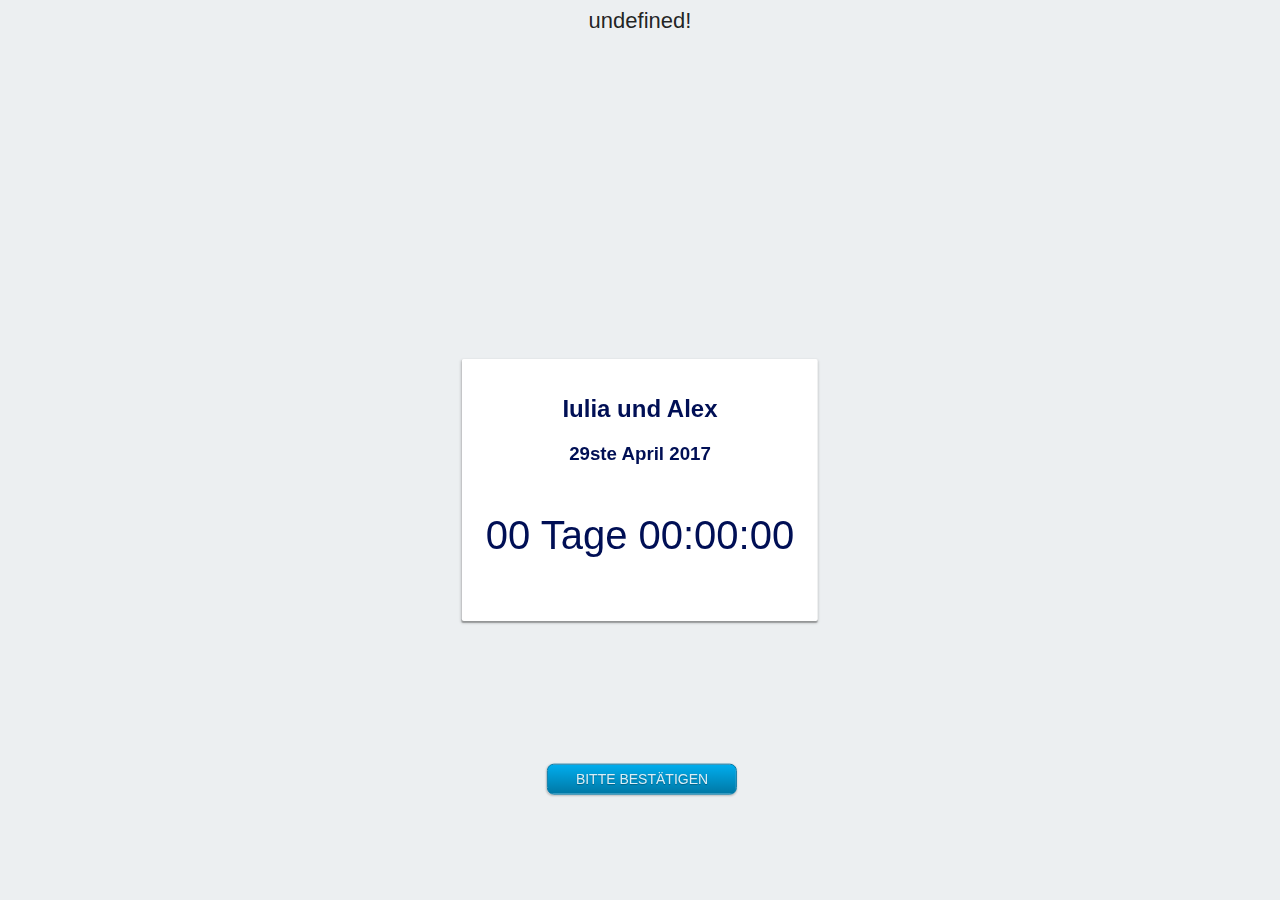
<file: public/content_de.html>
<!DOCTYPE html>
<html>
  <head>
    <meta charset="utf-8">
    <title>Alex&Iulia 29ste April</title>
	<link rel="StyleSheet" type="text/css" href="alexiuliawedding.css">
    <script type="text/javascript" src="jquery-3.1.1.slim.min.js"></script>
    <script type="text/javascript" src="jquery.countdown.min.js"></script>
	<script src="utils.js"></script>
	<script src="notification.js"></script>
  </head>

  <body>
    <div id="message">
      <h1 id="welcome-message"></h1>    
    </div>
    <div id="main-content">
      <h2>Iulia und Alex</h2>
  	  <h3>29ste April 2017</h3>
      <p id="time-left"></p>
    </div>

	<button id="confirmation-btn" class="blue">BITTE BESTÄTIGEN</button>
	<div id="confirmation-dialog" class="modal">
	  <div class="modal-content">
	    <span class="close">&times;</span>
	    <div id="confirmation-form">
			Name und Familienname: <input type="text" id="guest-name"><br>
		  	<label id="confirmation-spouse" class="hidden">
		  		Name und Familienname: <input type="text" id="spouse-name"><br>
		  	</label><br>

			<div id="confirmation-partner-div" class="hidden">
				<input id="confirmation-partner-checkbox" type="checkbox" onclick="Utils.showInput(document.getElementById('confirmation-partner'), this)">Do you wish to confirm +1?<br>
			  	<label id="confirmation-partner" class="hidden">
			  		Name und Familienname: <input type="text" id="partner-name"><br>
			  	</label><br>
			</div>

			<div id="confirmation-accommodation-div">
				<input id="confirmation-accommodation-checkbox" type="checkbox" onclick="Utils.showInput(document.getElementById('confirmation-accommodation-period'), this)">Möchten sie übernachten?<br>
			  	<div id="confirmation-accommodation-period" class="hidden">
			  		Ankunftsdatum: <input type="text" id="accommodation-start"><br>
			  		Abreisedatum: <input type="text" id="accommodation-end"><br>
			  	</div><br>
		  	</div>

			<input type="checkbox" id="confirm-church-checkbox" value="off">Kommen auch zur Kirche.<br><br>
			<div class="hidden">
				<input type="checkbox" id="confirm-only-church-checkbox" value="off">Kommen nur zur Kirche.<br><br>
			</div>

			Nachricht für die Braut und Bräutigam: <br>
			<textarea rows="5" cols="45" id="comment" onfocus="this.value='';">Bitte hinterlassen Sie hier eine Nachricht, wenn Sie Fragen haben, Anliegen oder einfach nur 'Neața' :) sagen wollen</textarea><br><br>

			<button onclick="Notification.sendConfirmation(-1, true)" class="blue modal-confirmation-btn left">ICH KOMME</button><button onclick="Notification.sendConfirmation(-1, false)" class="blue modal-confirmation-btn right">LEIDER KOMME ICH NICHT</button>
	    </div>
	  </div>
	</div>

  </body>

  <script>
    window.onload = function() {
		Utils.setGermanTime();
		Utils.setConfirmationDialog();
		
	  	var guestId = Utils.getQueryVariable("guest");
	  	var guestName;
	  	var welcome = "Neața,  ";

	  	var showSpouse = false;
	  	switch(guestId) {
		  case "dragica.ivan":
		    welcome += "Dragica und Ivan!";
	  	    guestName = "Dragica und Ivan";
	  	 	showSpouse = true;
		    break;
		  default:
		  	welcome = guestId + "!";
		}
		document.getElementById('welcome-message').innerHTML = welcome;
		Notification.sendPageAccessed(guestId);

		// Show spouse
		if (showSpouse) {
			document.getElementById('confirmation-spouse').style.display = "block";
		}
	};
  </script>
</html>
</file>
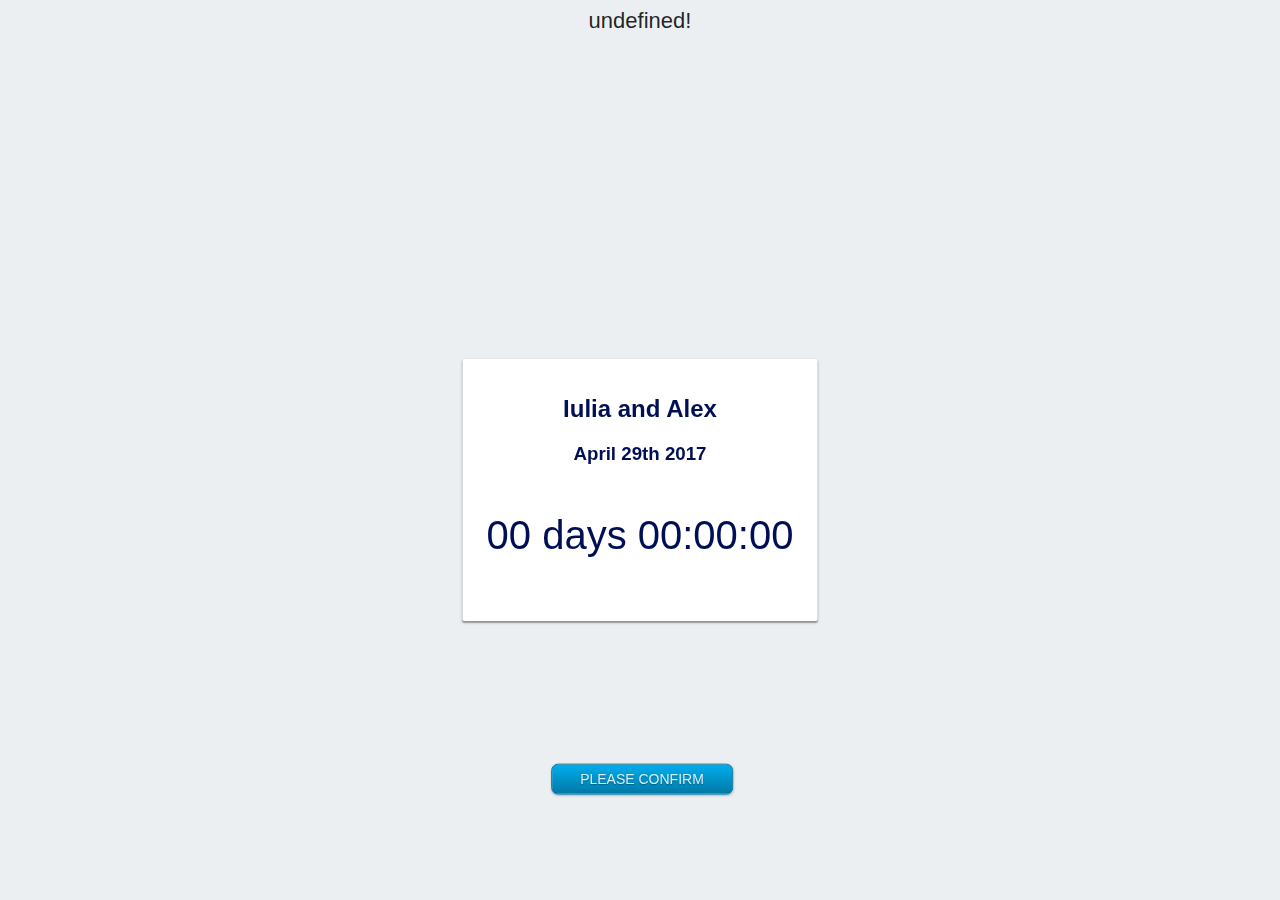
<file: public/content_en.html>
<!DOCTYPE html>
<html>
  <head>
    <meta charset="utf-8">
    <title>Alex&Iulia April 29th</title>
	<link rel="StyleSheet" type="text/css" href="alexiuliawedding.css">
    <script type="text/javascript" src="jquery-3.1.1.slim.min.js"></script>
    <script type="text/javascript" src="jquery.countdown.min.js"></script>
	<script src="utils.js"></script>
	<script src="notification.js"></script>
  </head>

  <body>
    <div id="message">
      <h1 id="welcome-message"></h1>    
    </div>
    <div id="main-content">
      <h2>Iulia and Alex</h2>
  	  <h3>April 29th 2017</h3>
      <p id="time-left"></p>
    </div>

    <button id="confirmation-btn" class="blue">PLEASE CONFIRM</button>
	<div id="confirmation-dialog" class="modal">
	  <div class="modal-content">
	    <span class="close">&times;</span>
	    <div id="confirmation-form">
			Name and family name: <input type="text" id="guest-name"><br>
		  	<label id="confirmation-spouse" class="hidden">
		  		Name and family name: <input type="text" id="spouse-name"><br>
		  	</label><br>

			<div id="confirmation-partner-div" class="hidden">
				<input id="confirmation-partner-checkbox" type="checkbox" onclick="Utils.showInput(document.getElementById('confirmation-partner'), this)">Do you wish to confirm +1?<br>
			  	<label id="confirmation-partner" class="hidden">
			  		Name and family name: <input type="text" id="partner-name"><br>
			  	</label><br>
			</div>

			<div id="confirmation-accommodation-div">
				<input id="confirmation-accommodation-checkbox" type="checkbox" onclick="Utils.showInput(document.getElementById('confirmation-accommodation-period'), this)">Do you need accommodation?<br>
			  	<div id="confirmation-accommodation-period" class="hidden">
			  		Arrival date:&emsp;&emsp;<input type="text" id="accommodation-start"><br>
			  		Departure date:<input type="text" id="accommodation-end"><br>
			  	</div><br>
		  	</div>

			<input type="checkbox" id="confirm-church-checkbox" value="off">Coming also to church.<br><br>
			<div class="hidden">
				<input type="checkbox" id="confirm-only-church-checkbox" value="off">Confirm only church.<br><br>
			</div>

			Message for the bride and groom: <br />
			<textarea rows="5" cols="45" id="comment" onfocus="this.value='';">Please leave here a message if you have any questions, concerns or just want to say 'Neața' :)</textarea><br><br>

			<button onclick="Notification.sendConfirmation(0, true)" class="blue modal-confirmation-btn left">I'M SO THERE</button><button onclick="Notification.sendConfirmation(0, false)" class="blue modal-confirmation-btn right">CAN'T COME</button>
	    </div>
	  </div>
	</div>
  </body>

  <script>
    window.onload = function() {
		Utils.setEnglishTime();
		Utils.setConfirmationDialog();
		
	  	var guestId = Utils.getQueryVariable("guest");
	  	var guestName;
	  	var welcome = "Neața,  ";

	  	var showSpouse = false;
	  	switch(guestId) {
		  case "markus.gemma":
		    welcome += "Markus and Gemma!";
	  	    guestName = "Markus and Gemma";
		    break;
		  case "katja.kramberger":		    
		  	welcome += "Katja!";
	  	    guestName = "Katja";
		    break;
		  case "amaris.castanon":	    
		  	welcome += "Amaris!";
	  	    guestName = "Amaris";
		    break;
		  case "anton.olga":	    
		  	welcome += "Anton and Olga!";
	  	    guestName = "Anton and Olga";
	  	    showSpouse = true;
		    break;
		  case "franz.valeria":	    
		  	welcome += "Franz and Valeria!";
	  	    guestName = "Franz and Valeria";
		    break;
		  case "niccolo.constantini":	    
		  	welcome += "dear ex-husband ;)";
	  	    guestName = "Niccolo Constantini";
		    break;
		  default:
		  	welcome = guestId + "!";
		}
		document.getElementById('welcome-message').innerHTML = welcome;
		Notification.sendPageAccessed(guestId);

		if (showSpouse) {
			// Show spouse
			document.getElementById('confirmation-spouse').style.display = "block";
		} else {
			// Show partner
			document.getElementById('confirmation-partner-div').style.display = "block";
		}
	};
  </script>
</html>
</file>
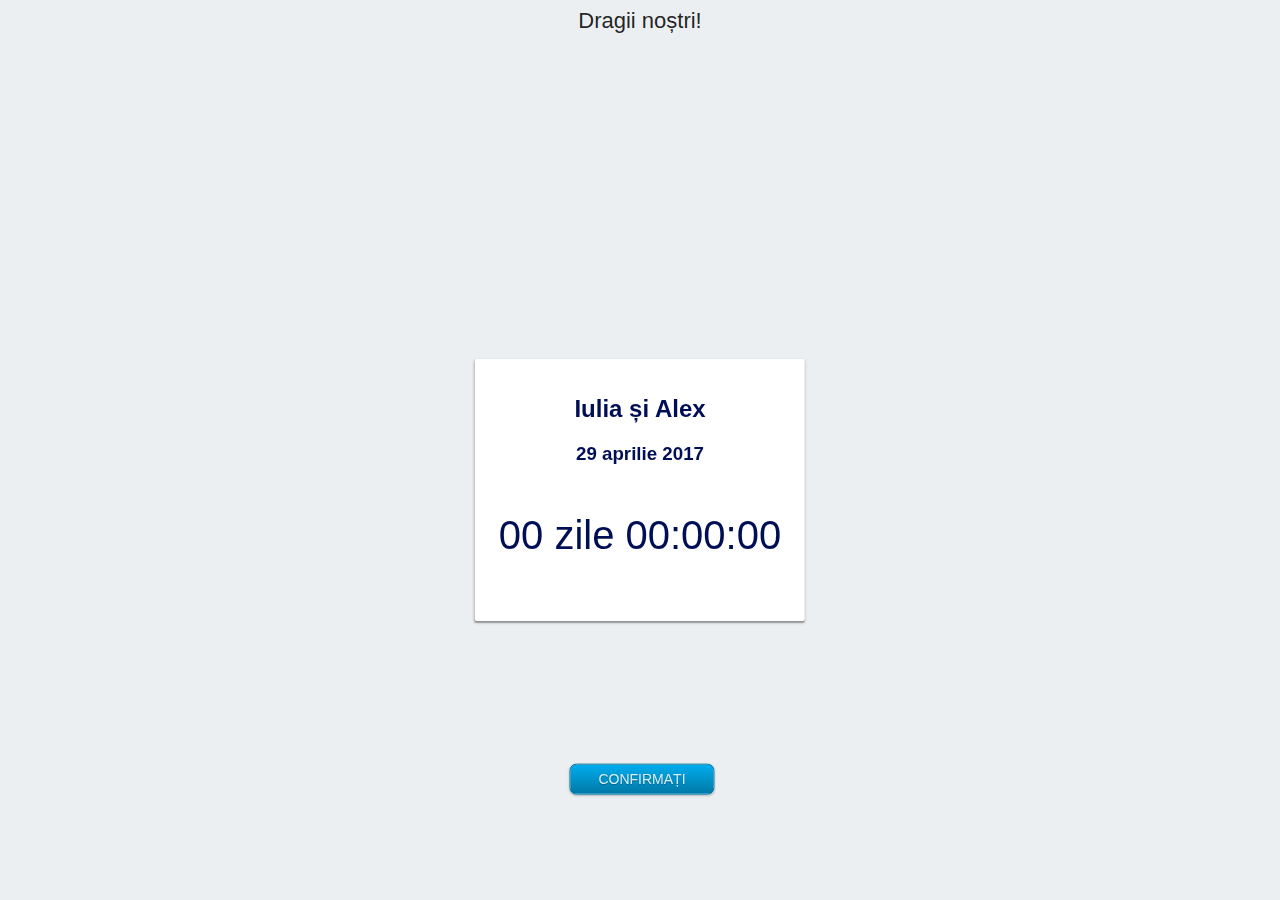
<file: public/content_ro.html>
<!DOCTYPE html>
<html>
  <head>
    <meta charset="utf-8">
    <title>Alex&Iulia 29 aprilie</title>
	<link rel="StyleSheet" type="text/css" href="alexiuliawedding.css">
    <script type="text/javascript" src="jquery-3.1.1.slim.min.js"></script>
    <script type="text/javascript" src="jquery.countdown.min.js"></script>
	<script src="utils.js"></script>
	<script src="notification.js"></script>
  </head>

  <body>
    <div id="message">
      <h1 id="welcome-message"></h1>    
    </div>
    <div id="main-content">
      <h2>Iulia și Alex</h2>
  	  <h3>29 aprilie 2017</h3>
      <p id="time-left"></p>
    </div>

	<button id="confirmation-btn" class="blue">CONFIRMAȚI</button>

	<div id="confirmation-dialog" class="modal">
	  <div class="modal-content">
	    <span class="close">&times;</span>
	    <div id="confirmation-form">
			Nume și prenume invitat: <input type="text" id="guest-name"><br>
		  	<label id="confirmation-spouse" class="hidden">
		  		Nume și prenume invitat: <input type="text" id="spouse-name"><br>
		  	</label><br>

			<div id="confirmation-partner-div" class="hidden">
				<input id="confirmation-partner-checkbox" type="checkbox" onclick="Utils.showInput(document.getElementById('confirmation-partner'), this)">Doriți să confirmați +1?<br>
			  	<label id="confirmation-partner" class="hidden">
			  		Nume și prenume: <input type="text" id="partner-name"><br>
			  	</label><br>
			</div>

			<div id="confirmation-accommodation-div" class="hidden">
				<input id="confirmation-accommodation-checkbox" type="checkbox" onclick="Utils.showInput(document.getElementById('confirmation-accommodation-period'), this)">Aveți nevoie de cazare?<br>
			  	<div id="confirmation-accommodation-period" class="hidden">
			  		Data sosirii: <input type="text" id="accommodation-start"><br>
			  		Data plecării: <input type="text" id="accommodation-end"><br>
			  	</div><br>
		  	</div>

			<input type="checkbox" id="confirm-church-checkbox" value="off">Venim și la cununia religioasă.<br>
			<input type="checkbox" id="confirm-only-church-checkbox" value="off">Venim doar la cununia religioasă.<br><br>

			Mesaj pentru miri: <br />
			<textarea rows="5" cols="45" id="comment" onfocus="this.value='';">Vă rugăm lăsați aici un mesaj dacă aveți întrebări, nelămuriri sau doar vreți să salutați :)</textarea><br><br>

		<button onclick="Notification.sendConfirmation(-1, true, false)" class="blue modal-confirmation-btn left">VIN</button><button onclick="Notification.sendConfirmation(-1, false, false)" class="blue modal-confirmation-btn right">NU VIN</button>
	    </div>
	  </div>
	</div>

	<div id="dev-confirmation-dialog" class="modal">
	  <div class="modal-content">
	    <span class="close">&times;</span>
	    <div>
			Guest guest = <label style="color:#000080">new</label> Guest();<br>
			guest.<label style="color:#660E7A">name</label> = <label style="color:#008000">"<input type="text" id="dev-guest-name" class="dev-input">"</label>;<br><br>
			<label style="color:#000080">if</label> (guest.<label style="color:#660E7A">bringsPartner</label>) {<br>
			&emsp;guest.<label style="color:#660E7A">partnerName</label> = <label style="color:#008000">"<input type="text" id="dev-partner-name" class="dev-input">"</label>;<br>
			}<br>
			<label style="color:#000080">if</label> (guest.<label style="color:#660E7A">needsAccommodation</label>) {<br>
			&emsp;guest.<label style="color:#660E7A">arrivalDate</label> = <label style="color:#008000">"<input type="text" id="dev-accommodation-start" class="dev-input">"</label>;<br>
			&emsp;guest.<label style="color:#660E7A">departureDate</label> = <label style="color:#008000">"<input type="text" id="dev-accommodation-end" class="dev-input">"</label>;<br>
			}<br>
			guest.<label style="color:#660E7A">attendAlsoChurch</label> = <input type="text" id="dev-confirm-church" value="false" style="color:#000080; width:9%" onclick="this.value = Utils.toggleValue(this.value)" readonly="true" class="dev-input">;<br>
			guest.<label style="color:#660E7A">attendOnlyChurch</label> = <input type="text" id="dev-confirm-only-church" value="false" style="color:#000080; width:9%" onclick="this.value = Utils.toggleValue(this.value)" readonly="true" class="dev-input">;<br><br>
			guest.<label style="color:#660E7A">comment</label> = <label style="color:#008000">"<textarea rows="3" cols="30" id="dev-comment" style="color:#008000; width:60%" onfocus="this.value='';">Vă rugăm lăsați aici un mesaj dacă aveți întrebări, nelămuriri sau vreți doar să ziceți Neața! :)</textarea>"</label>;<br><br>
			<button onclick="Notification.sendConfirmation(-1, true, true)" class="blue modal-confirmation-btn left">SEND CONFIRMATION</button><button onclick="Notification.sendConfirmation(-1, false, true)" class="blue modal-confirmation-btn right">SORRY, CAN'T COME</button>
	    </div>
	  </div>
	</div>
  </body>

  <script>
    window.onload = function() {
		Utils.setRomanianTime();

	  	var guestId = Utils.getQueryVariable("guest");
	  	var guestName;
	  	var welcome = "Neața, ";

	  	var showConfirmationDevDialog = false;
	  	var showSpouse = false;
	  	var showAccommodation;

	  	switch (guestId) {
	  	  // Barca
		  case "costi.aliona":
		  	welcome +=  "Costi și Aliona! :)";
		  	guestName = "fam Mursa Costi si Aliona";
		  	showSpouse = true;
		  	showAccommodation = "block";
		  	break;
		  case "dan.stoica":
		  	welcome +=  "Dan și Dariana! :)";
		  	guestName = "Dan Stoica"; 
		  	showAccommodation = "block";
		  	showConfirmationDevDialog = true;
		  	break;
	  	  // set 1
		  case "adi.ispas":
		  	welcome +=  "Adi! :)";
		  	guestName = "Adi Ispas";
		  	showConfirmationDevDialog = true;
		  	break;
		  case "corsau.rares":
		  	welcome +=  "Rareș! :)";
		  	guestName = "Rares Corsau";
		  	showConfirmationDevDialog = true;
		  	break;
		  case "ioana.spiri":
		  	welcome +=  "Ioana și Spiri! :)";
		  	guestName = "Ioana Aleseei";
		  	break;
		  case "magda.claudiu":
		  	welcome +=  "Magda și Claudiu! :)";
		  	guestName = "fam Creosteanu Claudiu si Magda";
		  	showSpouse = true;
		  	break;
		  case "rares.teodorescu":
		  	welcome +=  "Rareș și Andreea! :)";
		  	guestName = "Rares Teodorescu";
		  	showConfirmationDevDialog = true;
		  	break;
		  // set 2
		  case "costi.nistor":
		  	welcome =  "Bună, Costi! :)";
		  	guestName = "Costi Nistor";
		  	showConfirmationDevDialog = true;
		  	break;
		  case "dan.otilia":
		  	welcome +=  "Dan și Otilia! :)";
		  	guestName = "fam Regheni Dan si Otilia";
		  	showSpouse = true;
		  	showConfirmationDevDialog = true;
		  	break;
		  case "mari":
		  	welcome +=  "Mari! :)";
		  	guestName = "Mari";
		  	break;
		  case "nicolae.svetlana":
		  	welcome =  "Dragii noștri!";
		  	guestName = "fam Nicolae Svetlana";
		  	showAccommodation = "block";
		  	break;
		  // Berlin
		  case "adina.portaru":
		  	welcome +=  "Adina și Marius! :)";
		  	guestName = "fam Portaru Marius si Adina";
		  	showSpouse = true;
		  	showAccommodation = "block";
		  	break;
		  case "vali":
		  	welcome +=  "Vali! :)";
		  	guestName = "Valentin Luca";
		  	break;
		  // set 1
		  case "adela.toderici":
		  	welcome +=  "Adela! :)";
		  	guestName = "Adela Toderici";
		  	showConfirmationDevDialog = true;
		  	break;
		  case "banut":
		  	welcome =  "Dragii noștri!";
		  	guestName = "fam Banut";
		  	showSpouse = true;
		  	break;
		  case "calin.purcel":
		  	welcome +=  "Călin! :)";
		  	guestName = "fam Purcel Calin";
		  	showSpouse = true;
		  	break;
		  case "cici":
		  	welcome +=  "Cici! :)";
		  	guestName = "Cici Papoi";
		  	showConfirmationDevDialog = true;
		  	break;
		  case "claudia.harangus":
		  	welcome =  "Dragii noștri!";
		  	guestName = "fam Harangus Claudia";
		  	showSpouse = true;
		  	break;
		  case "emil.marneanu":
		  	welcome +=  "Emil și Gheonghi! :)";
		  	guestName = "fam Marneanu Emil";
		  	showSpouse = true;
		  	showAccommodation = "block";
		  	break;
		  case "ervin.sarkozi":
		  	welcome +=  "Sarkozi! :)";
		  	guestName = "Ervin Sarkozi";
		  	showConfirmationDevDialog = true;
		  	break;
		  case "fam.mone":
		  	welcome =  "Dragii noștri!";
		  	guestName = "fam Mone";
		  	showSpouse = true;
		  	break;
		  case "gabi.imre":
		  	welcome +=  "Gabi! :)";
		  	guestName = "Gabi Imre";
		  	showConfirmationDevDialog = true;
		  	break;
		  case "horia.muste":
		  	welcome +=  "Horia! :)";
		  	guestName = "Horia Muste";
		  	break;
		  case "marius.mailat":
		  	welcome +=  "Marius și Cristina! :)";
		  	guestName = "fam Mailat Marius si Cristina";
		  	showSpouse = true;
		  	showConfirmationDevDialog = true;
		  	break;
		  case "mihai.milian":
		  	welcome +=  "Mihai și Dorina! :)";
		  	guestName = "fam Milian Mihai si Dorina";
		  	showSpouse = true;
		  	showAccommodation = "block";
		  	break;
		  case "muresan.francisc":
		  	welcome =  "Dragii noștri!";
		  	guestName = "fam Muresan Francisc";
		  	showSpouse = true;
		  	break;
		  case "olt.dan":
		  	welcome =  "Dragii noștri!";
		  	guestName = "fam Olt Dan";
		  	showSpouse = true;
		  	break;
		  case "romeo.teo":
		  	welcome +=  "Romi și Tea! :)";
		  	guestName = "fam Zdrite Romeo si Tea";
		  	showSpouse = true;
		  	showConfirmationDevDialog = true;
		  	break;
		  // set 2
		  case "adela":
		  	welcome +=  "Adela! :)";
		  	guestName = "Adela Avram";
		  	break;
		  case "fam.soare":
		  	welcome +=  "Simona și Cătălin! :)";
		  	guestName = "fam Soare Catalin si Simona";
		  	showSpouse = true;
		  	showAccommodation = "block";
		  	break;
		  case "hadarean.dan":
		  	welcome +=  "Dan! :)";
		  	guestName = "Dan Hadarean";
		  	break;
		  case "stefan":
		  	welcome +=  "Ștefan! :)";
		  	guestName = "Stefan Endava";
		  	showConfirmationDevDialog = true;
		  	break;
		  // set 3
		  case "anemona":
		  	welcome +=  "Anemona! :)";
		  	guestName = "Anemona Hagea";
		  	break;
		  // Bukovel
		  case "andrei.valcea":
		  	welcome +=  "Andrei! :)";
		  	guestName = "Andrei Valcea";
		  	showAccommodation = "block";
		  	break;
		  case "aurica.eugen":
		  	welcome +=  "Aurica și Eugen! :)";
		  	guestName = "fam Lungu Eugen si Aurica";
		  	showSpouse = true;
		  	showAccommodation = "block";
		  	break;
		  case "paul.adina":
		  	welcome +=  "Paul, Adina și Matei! :)";
		  	guestName = "fam Negru Paul si Adina";
		  	showSpouse = true;
		  	break;
		  // set 1
		  case "adina.mandrut":
		  	welcome +=  "Adina! :)";
		  	guestName = "Adina Mandrut";
		  	showConfirmationDevDialog = true;
		  	break;
		  case "balan.gabriela":
		  	welcome +=  "doamna dirigintă! :)";
		  	guestName = "fam Balan Gabriela";
		  	showSpouse = true;
		  	showConfirmationDevDialog = true;
		  	break;
		  case "bruma":
		  	welcome =  "Dragii noștri!";
		  	guestName = "fam Bruma";
		  	showSpouse = true;
		  	break;
		  case "calin.marneanu":
		  	welcome +=  "Călin!  :)";
		  	guestName = "fam Marneanu Calin";
		  	showSpouse = true;
		  	showAccommodation = "block";
		  	break;
		  case "cosma.gusti":
		  	welcome =  "Dragii noștri!";
		  	guestName = "fam Gusti Cosma";
		  	showSpouse = true;
		  	break;
		  case "dani.hodrea":
		  	welcome +=  "Dani!  :)";
		  	guestName = "Dani Hodrea";
		  	showConfirmationDevDialog = true;
		  	break;
		  case "ionut.branzei":
		  	welcome +=  "Ionuț!  :)";
		  	guestName = "Ionut Branzei";
		  	showConfirmationDevDialog = true;
		  	break;
		  case "iza.birs":
		  	welcome +=  "Iza!  :)";
		  	guestName = "Iza Birs";
		  	showConfirmationDevDialog = true;
		  	break;
		  case "madalin.milian":
		  	welcome +=  "Mădă!  :)";
		  	guestName = "Madalin Milian";
		  	showAccommodation = "block";
		  	break;
		  // set 2
		  case "chifa.mihai":
		  	welcome +=  "Chifa!  :)";
		  	guestName = "Chifa Mihai";
		  	break;
		  case "fam.apostol":
		  	welcome +=  "Ion și Cristina!  :)";
		  	guestName = "fam Apostol Ion si Cristina";
		  	showSpouse = true;
		  	break;
		  case "natalia.oleg":
		  	welcome +=  "Natalia!  :)";
		  	guestName = "fam Natalia Oleg";
		  	showSpouse = true;
		  	showAccommodation = "block";
		  	break;
		  // Cadiz
		  case "bianca.dorel":
		  	welcome +=  "Bianca și Dorel!  :)";
		  	guestName = "Bianca Pop";
		  	showAccommodation = "block";
		  	break;
		  case "dumitru.stoica":
		  	welcome +=  "nașu'!  :)";
		  	guestName = "Dumitru Stoica";
		  	break;
		  // set 1
		  case "catalin.marneanu":
		  	welcome +=  "Cătă!  :)";
		  	guestName = "Catalin Marneanu";
		  	showAccommodation = "block";
		  	break;
		  case "catalin.vadan":
		  	welcome +=  "Cătă!  :)";
		  	guestName = "Catalin Vadan";
		  	break;
		  case "cristi.man":
		  	welcome +=  "Cristi, Lucia și Andrei!  :)";
		  	guestName = "fam Cristi Man si Lucia";
		  	showSpouse = true;
		  	break;
		  case "fam.frigioiu":
		  	welcome =  "Dragii noștri!";
		  	guestName = "fam Frigioiu";
		  	showSpouse = true;
		  	break;
		  case "georgiana.fantaneanu":
		  	welcome +=  "Georgi, Narcis, Maria și Ana!  :)";
		  	guestName = "fam Fantaneanu Narcis si Georigiana";
		  	showSpouse = true;
		  	showAccommodation = "block";
		  	break;
		  case "pascaru":
		  	welcome =  "Dragii noștri!";
		  	guestName = "fam Pascaru";
		  	showSpouse = true;
		  	break;
		  case "sabau.andrei":
		  	welcome +=  "Andrei!  :)";
		  	guestName = "Sabau Andrei";
		  	showConfirmationDevDialog = true;
		  	break;
		  case "silviu.sorel":
		  	welcome +=  "Silviu!  :)";
		  	guestName = "Silviu Sorel";
		  	break;
		  // set 2
		  case "catalin.jurjiu":
		  	welcome +=  "Cătă!  :)";
		  	guestName = "Catalin Jurjiu";
		  	showConfirmationDevDialog = true;
		  	break;
		  case "cipri":
		  	welcome +=  "Cipri!  :)";
		  	guestName = "Cipri Endava";
		  	showConfirmationDevDialog = true;
		  	break;
		  case "monica.tomus":
		  	welcome +=  "Moni!  :)";
		  	guestName = "Monica Tomus";
		  	break;
		  case "nicolae.valentina":
		  	welcome =  "Dragii noștri!";
		  	guestName = "Nicolae Valentina";
		  	showAccommodation = "block";
		  	break;
		  case "stefan.raciu":
		  	welcome +=  "Ștefan!  :)";
		  	guestName = "Stefan Raciu";
		  	showAccommodation = "block";
		  	showConfirmationDevDialog = true;
		  	break;
		  // Litoral
		  case "bogdan.trastes":
		  	welcome +=  "Bogdan!  :)";
		  	guestName = "Bogdan Trastes";
		  	showAccommodation = "block";
		  	showConfirmationDevDialog = true;
		  	break;
		  case "carmen.gabi":
		  	welcome +=  "Carmen și Gabi!  :)";
		  	guestName = "fam Peltea Gabi si Carmen";
		  	showSpouse = true;
		  	showAccommodation = "block";
		  	break;
		  case "zoe.romi":
		  	welcome +=  "Zoe, Romi și Emi!  :)";
		  	guestName = "Zoica Grecu";
		  	showSpouse = true;
		  	showConfirmationDevDialog = true;
		  	break;
		  // set 1
		  case "angela.mari":
		  	welcome =  "Dragii noștri!";
		  	guestName = "fam Romi Angela";
		  	showSpouse = true;
		  	break;
		  case "bobolicu":
		  	welcome =  "Dragii noștri!";
		  	guestName = "fam Bobolicu";
		  	showSpouse = true;
		  	break;
		  case "cristoltean":
		  	welcome =  "Dragii noștri!";
		  	guestName = "fam Cristoltean";
		  	showSpouse = true;
		  	break;
		  case "ioana.maris":
		  	welcome +=  "Ioana și Alex!  :)";
		  	guestName = "Ioana Maris";
		  	break;
		  case "laura.bogdan":
		  	welcome +=  "Laura și Bogdan!  :)";
		  	guestName = "fam Filimon Bogdan si Laura";
		  	showSpouse = true;
		  	break;
		  case "magdalena.stan":
		  	welcome +=  "Magda!  :)";
		  	guestName = "Magdalena Stan";
		  	showSpouse = true;
		  	break;
		  case "marius.maricean":
		  	welcome +=  "Marius!  :)";
		  	guestName = "Marius Maricean";
		  	showConfirmationDevDialog = true;
		  	break;
		  case "mioara.negoita":
		  	welcome =  "Dragii noștri!";
		  	guestName = "Mioara Negoita";
		  	break;
		  case "nenea.berkes":
		  	welcome +=  "nenea Berkes!  :)";
		  	guestName = "nenea Berkes";
		  	break;
		  case "oana.bianca":
		  	welcome +=  "Oana Bianca!  :)";
		  	guestName = "Oana Bianca";
		  	break;
		  case "ovidiu.oros":
		  	welcome =  "Dragii noștri!";
		  	guestName = "fam Oros Ovidiu";
		  	showSpouse = true;
		  	break;
		  case "sabin.stoica":
		  	welcome +=  "Sabin!  :)";
		  	guestName = "Sabin Stoica";
		  	showAccommodation = "block";
		  	break;
		  case "trisca.tudor":
		  	welcome +=  "Trișcă!  :)";
		  	guestName = "Tudor Trisca";
		  	showConfirmationDevDialog = true;
		  	break;
		  case "uifalean.laura":
		  	welcome +=  "Laura și Marius!  :)";
		  	guestName = "fam Uifalean Marius si Laura";
		  	showSpouse = true;
		  	break;
		  case "vadan.sabina":
		  	welcome +=  "Nelu și Sabina!  :)";
		  	guestName = "fam Vadan Nelu";
		  	showSpouse = true;
		  	break;
		  case "vasile.todea":
		  	welcome +=  "Vasile!  :)";
		  	guestName = "Vasile Todea";
		  	showConfirmationDevDialog = true;
		  	break;
		  // set 2
		  case "alex.graur":
		  	welcome +=  "Alex!  :)";
		  	guestName = "Alex Graur";
		  	showConfirmationDevDialog = true;
		  	break;
		  case "alexandru.gama":
		  	welcome =  "Bună, Alexandru!  :)";
		  	guestName = "Alex Gama";
		  	showAccommodation = "block";
		  	break;
		  case "boga.mihai":
		  	welcome +=  "Boga!  :)";
		  	guestName = "Boga Mihai";
		  	showConfirmationDevDialog = true;
		  	break;
		  case "lucian.livia":
		  	welcome +=  "Lucian și Livia!  :)";
		  	guestName = "fam Petrusel Lucian si Livia";
		  	showSpouse = true;
		  	break;
		  case "mama.tata":
		  	welcome +=  "mama și tata!  :)";
		  	guestName = "fam Marneanu Vasile si Olga";
		  	showSpouse = true;
		  	break;
		  // set 3
		  case "darian.onaciu":
		  	welcome +=  "Darian!  :)";
		  	guestName = "Darian Onaciu";
		  	showConfirmationDevDialog = true;
		  	break;
		  case "mircea.ponorean":
		  	welcome +=  "Mircea!  :)";
		  	guestName = "Mircea Ponorean";
		  	break;
		  // Litoral2
		  case "ileana.ion":
		  	welcome =  "Dragii noștri!";
		  	guestName = "fam Ileana si Ion";
		  	showSpouse = true;
		  	break;
		  case "tavi.corina":
		  	welcome +=  "Tavi și Corina!  :)";
		  	guestName = "fam Anaca";
		  	showSpouse = true;
		  	showAccommodation = "block";
		  	break;
		  // set 1
		  case "alex.melania":
		  	welcome +=  "Alex și Mela!  :)";
		  	guestName = "fam Moldovan Alex si Mela";
		  	showSpouse = true;
		  	showConfirmationDevDialog = true;
		  	break;
		  case "costel":
		  	welcome +=  "Costel!  :)";
		  	guestName = "Costel";
		  	break;
		  case "gabi.oros":
		  	welcome =  "Dragii noștri!";
		  	guestName = "fam Gabi Oros";
		  	showSpouse = true;
		  	break;
		  case "gavrilutiu":
		  	welcome =  "Doamna învățătoare!";
		  	guestName = "fam Gavrilutiu";
		  	showSpouse = true;
		  	break;
		  case "hosu.vlad":
		  	welcome +=  "Vlad!  :)";
		  	guestName = "Hosu Vlad";
		  	showConfirmationDevDialog = true;
		  	break;
		  case "ionica.varga":
		  	welcome =  "Dragii noștri!";
		  	guestName = "fam Varga Ionica";
		  	showSpouse = true;
		  	break;
		  case "irimia.emilia":
		  	welcome =  "Dragii noștri!";
		  	guestName = "fam Irimia";
		  	showSpouse = true;
		  	break;
		  case "nasa.mia":
		  	welcome +=  "nașa Mia și Teodora!  :)";
		  	guestName = "nasa Mia si Teo";
		  	showAccommodation = "block";
		  	break;
		  case "raul.bodea":
		  	welcome +=  "Raul și Diana!  :)";
		  	guestName = "Raul Bodea";
		  	showSpouse = true;
		  	break;
		  case "sebi.boga":
		  	welcome +=  "Sebi!  :)";
		  	guestName = "Sebi Boga";
		  	break;
		  case "tusa.moni":
		  	welcome +=  "Moni!  :)";
		  	guestName = "tusa Moni";
		  	break;
		  case "vadan.mircea":
		  	welcome =  "Dragii noștri!";
		  	guestName = "fam Vadan Mircea";
		  	showSpouse = true;
		  	break;
		  // set 2
		  case "eugen.vidolman":
		  	welcome +=  "Eugen!  :)";
		  	guestName = "Eugen Vidolman";
		  	showConfirmationDevDialog = true;
		  	break;
		  case "oxana.dima":
		  	welcome +=  "Oxana, Dima și Damian!  :)";
		  	guestName = "fam Creanga Dima, Oxana si Damian";
		  	showSpouse = true;
		  	showAccommodation = "block";
		  	break;
		  // set 3
		  case "cristi.david":
		  	welcome +=  "Cristi!  :)";
		  	guestName = "Cristi David";
		  	showConfirmationDevDialog = true;
		  	break;
		  case "paul.szanto":
		  	welcome +=  "Szanto!  :)";
		  	guestName = "Szanto Paul";
		  	showConfirmationDevDialog = true;
		  	break;
		  // Ljublijana
		  case "paul.boldijar":
		  	welcome +=  "Paul!  :)";
		  	guestName = "Paul Boldijar";
		  	showConfirmationDevDialog = true;
		  	break;
		  // set 2
		  case "vitalie.valeria":
		  	welcome +=  "Vitalie și Valeria!  :)";
		  	guestName = "Vitalie Croitor";
		  	showConfirmationDevDialog = true;
		  	break;
		  // Ljubijana pod
		  case "daniela.harau":
		  	welcome +=  "Dani!  :)";
		  	guestName = "fam Harau Daniela";
		  	showSpouse = true;
		  	showAccommodation = "block";
		  	break;
		  case "dina":
		  	welcome +=  "Dina, Anca, Roxana, Ioana și Dani!  :)";
		  	guestName = "fam Carvatchi";
		  	break;
		  // set 1
		  case "cocis.raul":
		  	welcome =  "Dragii noștri!";
		  	guestName = "fam Cocis Raul";
		  	showSpouse = true;
		  	break;
		  case "fam.purcel":
		  	welcome =  "Dragii noștri!";
		  	guestName = "fam Purcel";
		  	showSpouse = true;
		  	break;
		  case "finu.marisel":
		  	welcome =  "Dragii noștri!";
		  	guestName = "finu Marisel";
		  	showSpouse = true;
		  	break;
		  case "ionel.marneanu":
		  	welcome +=  "tuși Mărioara și unchiu Ionel!  :)";
		  	guestName = "fam Marneanu Ionel si Marioara";
		  	showSpouse = true;
		  	break;
		  case "laurentiu.ungur":
		  	welcome +=  "Laurențiu!  :)";
		  	guestName = "Laurentiu Ungur";
		  	showConfirmationDevDialog = true;
		  	break;
		  case "loici":
		  	welcome =  "Dragii noștri!";
		  	guestName = "fam Loici";
		  	showSpouse = true;
		  	break;
		  case "luci.marinescu":
		  	welcome =  "Dragii noștri!";
		  	guestName = "fam Luci Marinescu";
		  	showSpouse = true;
		  	showAccommodation = "block";
		  	break;
		  case "mia":
		  	welcome +=  "Mia!  :)";
		  	guestName = "Mia";
		  	break;
		  case "mirela.doros":
		  	welcome +=  "Raluca și Florin!  :)";
		  	guestName = "vara Raluca";
		  	showSpouse = true;
		  	break;
		  case "muresan.generalu":
		  	welcome =  "Dragii noștri!";
		  	guestName = "muresan generalu";
		  	showSpouse = true;
		  	break;
		  case "paul.becan":
		  	welcome +=  "Paul și Carmen!  :)";
		  	guestName = "fam Becan Paul si Carmen";
		  	showConfirmationDevDialog = true;
		  	showSpouse = true;
		  	break;
		  case "petrica.iorga":
		  	welcome =  "Dragii noștri!";
		  	guestName = "fam Petrica Iorga";
		  	showSpouse = true;
		  	break;
		  case "puiu.profu":
		  	welcome =  "Dragii noștri!";
		  	guestName = "fam Puiu profu";
		  	showSpouse = true;
		  	break;
		  case "sanda.ladariu":
		  	welcome +=  "doamna dirigintă!  :)";
		  	guestName = "fam Ladariu Sandu si Dana";
		  	showSpouse = true;
		  	break;
		  // set 2
		  case "gheorghe.corghencea":
		  	welcome =  "Dragii noștri!";
		  	guestName = "fam Gheorghe Corghencea";
		  	showSpouse = true;
		  	break;
		  case "ioana.catinean":
		  	welcome +=  "Ioana!  :)";
		  	guestName = "fam Catinean Ioana";
		  	showSpouse = true;
		  	break;
		  case "mama.ana":
		  	welcome +=  "mama!  :)";
		  	guestName = "mama ana";
		  	break;
		  case "maria.ana.boutique":
		  	welcome +=  "Maria!  :)";
		  	guestName = "Maria Ana Boutique";
		  	break;
		  case "ruxi.moldovan":
		  	welcome +=  "Ruxi!  :)";
		  	guestName = "Ruxi Moldovan";
		  	showConfirmationDevDialog = true;
		  	break;
		  // set 3
		  case "ecaterina":
		  	welcome +=  "Cati!  :)";
		  	guestName = "Ecaterina";
		  	showSpouse = true;
		  	showAccommodation = "block";
		  	break;
		  case "ioana.jurca":
		  	welcome +=  "Ioana!  :)";
		  	guestName = "fam Bunau Ioana";
		  	showSpouse = true;
		  	break;
		  case "rares.tomos":
		  	welcome +=  "Rareș!  :)";
		  	guestName = "fam Tomos Rares";
		  	showConfirmationDevDialog = true;
		  	showSpouse = true;
		  	break;
		  // Londra
		  case "anca.resiga":
		  	welcome +=  "Anca!  :)";
		  	guestName = "Anca Resiga";
		  	break;
		  case "cami.razvan":
		  	welcome +=  "Cami și Răzvan!  :)";
		  	guestName = "fam Musca Razvan si Cami";
		  	showConfirmationDevDialog = true;
		  	showSpouse = true;
		  	break;
		  case "denisa.dobrescu":
		  	welcome +=  "Denisa!  :)";
		  	guestName = "fam Dobrescu Denisa";
		  	showSpouse = true;
		  	break;
		  case "valentina.adrian":
		  	welcome +=  "Valentina și Adrian!  :)";
		  	guestName = "Valentina si Adrian";
		  	showSpouse = true;
		  	break;
		  // set 1
		  case "cati":
		  	welcome +=  "Căti!  :)";
		  	guestName = "Cati Necsulescu";
		  	break;
		  case "dragos.natea":
		  	welcome +=  "Dragoș!  :)";
		  	guestName = "Dragos Natea";
		  	showConfirmationDevDialog = true;
		  	break;
		  case "florin.petrutiu":
		  	welcome =  "Dragii noștri!";
		  	guestName = "fam Petrutiu Florin";
		  	showSpouse = true;
		  	break;
		  case "ioana.vadan":
		  	welcome =  "Dragii noștri!";
		  	guestName = "fam Vadan Ioana";
		  	showSpouse = true;
		  	break;
		  case "johhny.pintea":
		  	welcome =  "Dragii noștri!";
		  	guestName = "fam Pintea Johnny";
		  	showSpouse = true;
		  	break;
		  case "lonca.adrian":
		  	welcome +=  "Adi!  :)";
		  	guestName = "fam Lonca Adrian";
		  	showSpouse = true;
		  	break;
		  case "marc1":
		  	welcome =  "Dragii noștri!";
		  	guestName = "fam Marc 1";
		  	showSpouse = true;
		  	break;
		  case "marian.hodis":
		  	welcome +=  "Marian și Ludmila!  :)";
		  	guestName = "fam Hodis Marian si Ludmila";
		  	showConfirmationDevDialog = true;
		  	showSpouse = true;
		  	break;
		  case "matusa.marna":
		  	welcome +=  "mătușă!  :)";
		  	guestName = "matusa Marna";
		  	break;
		  case "oana.trut":
		  	welcome +=  "Oana și Iulian!  :)";
		  	guestName = "fam Trut Iulian si Oana";
		  	showSpouse = true;
		  	showAccommodation = "block";
		  	break;
		  case "plesa.mihai":
		  	welcome +=  "Mihai!  :)";
		  	guestName = "Plesa Mihai";
		  	showConfirmationDevDialog = true;
		  	break;
		  case "udvarhely.arpad":
		  	welcome =  "Dragii noștri!";
		  	guestName = "fam Udvarhely Arpad";
		  	showSpouse = true;
		  	break;
		  case "vlad.precup":
		  	welcome +=  "Vlad!  :)";
		  	guestName = "Vlad Precup";
		  	showConfirmationDevDialog = true;
		  	break;
		  // set 2
		  case "eugen.zinkovschi":
		  	welcome =  "Dragii noștri!";
		  	guestName = "Eugen Zinkovschi";
		  	showAccommodation = "block";
		  	break;
		  case "fam.valean":
		  	welcome +=  "Ale și Cristi!  :)";
		  	guestName = "fam Valean Cristi si Ale";
		  	showConfirmationDevDialog = true;
		  	showSpouse = true;
		  	break;
		  case "hasna.octavian":
		  	welcome +=  "Octavian!  :)";
		  	guestName = "Octavian Hasna";
		  	showConfirmationDevDialog = true;
		  	break;
		  case "ion.urecheanu":
		  	welcome =  "Dragii noștri!";
		  	guestName = "Ion Urecheanu";
		  	showAccommodation = "block";
		  	break;
		  case "laura.goci":
		  	welcome +=  "Laura!  :)";
		  	guestName = "Laura Goci";
		  	break;
		  case "razvan.cionca":
		  	welcome =  "Dragii noștri!";
		  	guestName = "Razvan Cionca";
		  	break;
		  case "victor.liliana":
		  	welcome =  "Dragii noștri!";
		  	guestName = "fam Victor si Liliana";
		  	showAccommodation = "block";
		  	break;
		  // set 3
		  case "itu.virgil":
		  	welcome +=  "Itu!  :)";
		  	guestName = "Virgil Itu";
		  	showConfirmationDevDialog = true;
		  	break;
		  case "iulia.iancu":
		  	welcome +=  "Iulia și Cipri!  :)";
		  	guestName = "Iulia Iancu";
		  	showConfirmationDevDialog = true;
		  	break;
		  // Los Barrios
		  case "maria.valera":
		  	welcome +=  "nana Maria și unchiu Valera!  :)";
		  	guestName = "fam Maria si Valera";
		  	showSpouse = true;
		  	showAccommodation = "block";
		  	break;
		  // set 1
		  case "feri":
		  	welcome +=  "Feri!  :)";
		  	guestName = "Ferenc Laszloffy";
		  	showConfirmationDevDialog = true;
		  	break;
		  // set 2
		  case "eugen.andreea":
		  	welcome +=  "Eugen și Andreea!  :)";
		  	guestName = "fam Regheni Eugen si Andreea";
		  	showConfirmationDevDialog = true;
		  	showSpouse = true;
		  	break;
		  case "nicolae.ghimbovschi":
		  	welcome +=  "Nicu!  :)";
		  	guestName = "Nicolae Ghimbovschi";
		  	showConfirmationDevDialog = true;
		  	showAccommodation = "block";
		  	break;
		  case "tommy":
		  	welcome +=  "Tommy!  :)";
		  	guestName = "Tommy";
		  	break;
		  // Transfagarasan
		  case "adriana.sincu":
		  	welcome +=  "Adi, Cătă, Patrick și Filip!  :)";
		  	guestName = "fam Horvath Cata si Adi";
		  	showSpouse = true;
		  	showAccommodation = "block";
		  	break;
		  case "alin.craciun":
		  	welcome +=  "Alin!  :)";
		  	guestName = "Alin Craciun";
		  	showAccommodation = "block";
		  	showConfirmationDevDialog = true;
		  	break;
		  case "imy.bernhard":
		  	welcome +=  "Imy și Bernhard!  :)";
		  	guestName = "Timea Turdean";
		  	showConfirmationDevDialog = true;
		  	break;
		  // set 1
		  case "bizo.maria":
		  	welcome +=  "Maria!  :)";
		  	guestName = "Bizo Maria";
		  	break;
		  case "bogdan.oanes":
		  	welcome +=  "Bogdan și Cristina!  :)";
		  	guestName = "Bogdan Oanes";
		  	showConfirmationDevDialog = true;
		  	break;
		  case "damaris":
		  	welcome +=  "Damaris!  :)";
		  	guestName = "Damaris";
		  	break;
		  case "dencu.balasz":
		  	welcome +=  "Dencu, Dorina și Andi!  :)";
		  	guestName = "fam Balasz Dencu si Dorina";
		  	showSpouse = true;
		  	showAccommodation = "block";
		  	break;
		  case "fam.enache":
		  	welcome =  "Dragii noștri!";
		  	guestName = "fam Enache";
		  	showSpouse = true;
		  	break;
		  case "floroiu.iulian":
		  	welcome =  "Dragii noștri!";
		  	guestName = "fam Floroiu Iulian";
		  	showSpouse = true;
		  	break;
		  case "genesa.romeo":
		  	welcome =  "Dragii noștri!";
		  	guestName = "fam Genesa si Romeo";
		  	showSpouse = true;
		  	break;
		  case "lorin.ilas":
		  	welcome +=  "Lorin și Astrid!  :)";
		  	guestName = "fam Ilas Lorin si Astrid";
		  	showSpouse = true;
		  	showAccommodation = "block";
		  	break;
		  case "marcel.marneanu":
		  	welcome +=  "Marcel și Anca!  :)";
		  	guestName = "fam Marneanu Marcel si Anca";
		  	showSpouse = true;
		  	showAccommodation = "block";
		  	break;
		  case "suciu.valer":
		  	welcome =  "Dragii noștri!";
		  	guestName = "fam Suciu Valer";
		  	showSpouse = true;
		  	break;
		  case "vlad.tamas":
		  	welcome +=  "Vlad și Teo!  :)";
		  	guestName = "Vlad Tamas";
		  	showConfirmationDevDialog = true;
		  	break;
		  // set 2
		  case "dorina.maxim":
		  	welcome =  "Dragii noștri!";
		  	guestName = "fam Maxim si Dorina";
		  	showSpouse = true;
		  	showAccommodation = "block";
		  	break;
		  case "galina.maxim":
		  	welcome =  "Dragii noștri!";
		  	guestName = "fam Maxim si Galina";
		  	showSpouse = true;
		  	showAccommodation = "block";
		  	break;
		  case "lorena":
		  	welcome +=  "Lorena!  :)";
		  	guestName = "Lorena Daian";
		  	break;
		  case "lucia":
		  	welcome +=  "Lucia!  :)";
		  	guestName = "Lucia";
		  	break;
		  case "raluca.fenesan":
		  	welcome +=  "Raluca!  :)";
		  	guestName = "Raluca Fenesan";
		  	showConfirmationDevDialog = true;
		  	break;
		  case "sandor.kiss":
		  	welcome +=  "Șandor și Ersilia!  :)";
		  	guestName = "fam Kiss Sandor";
		  	showSpouse = true;
		  	break;
		  case "stanean.tudor":
		  	welcome +=  "Tudor și Denisa!  :)";
		  	guestName = "Stanean Tudor";
		  	showConfirmationDevDialog = true;
		  	break;
		  // set 3
		  case "elena":
		  	welcome +=  "Elena!  :)";
		  	guestName = "Elena conservator";
		  	break;
		  case "razvan.rosa":
		  	welcome +=  "Roșa!  :)";
		  	guestName = "Rosa Razvan";
		  	showConfirmationDevDialog = true;
		  	break;
		  // Venetia
		  case "cristiana.pasca":
		  	welcome +=  "Cristiana!  :)";
		  	guestName = "Cristiana Pasca";
		  	showAccommodation = "block";
		  	break;
		  case "florin.livia":
		  	welcome +=  "Florin și Livia!  :)";
		  	guestName = "fam Negru Florin si Livia";
		  	showSpouse = true;
		  	break;
		  case "ionela.mathias":
		  	welcome +=  "Ionela și Mathias!  :)";
		  	guestName = "Ionela Zaharia";
		  	showAccommodation = "block";
		  	break;
		  // set 1
		  case "dragos.dobrean":
		  	welcome +=  "Dragoș!  :)";
		  	guestName = "Dragos Dobrean";
		  	showConfirmationDevDialog = true;
		  	break;
		  case "gabi.soci":
		  	welcome =  "Dragii noștri!";
		  	guestName = "fam Soci Gabi";
		  	showSpouse = true;
		  	break;
		  case "harpaila":
		  	welcome =  "Dragii noștri!";
		  	guestName = "fam Harpaila";
		  	showSpouse = true;
		  	break;
		  case "marc2":
		  	welcome =  "Dragii noștri!";
		  	guestName = "fam Marc 2";
		  	showSpouse = true;
		  	break;
		  case "mihai.timar":
		  	welcome +=  "Mihai!  :)";
		  	guestName = "Mihai Timar";
		  	showConfirmationDevDialog = true;
		  	break;
		  case "raluca.claudiu":
		  	welcome +=  "Raluca și Claudiu!  :)";
		  	guestName = "fam Alban Claudiu si Raluca";
		  	showConfirmationDevDialog = true;
		  	showSpouse = true;
		  	break;
		  case "razvan.nicoara":
		  	welcome +=  "Neagu!  :)";
		  	guestName = "Razvan Nicoara";
		  	showConfirmationDevDialog = true;
		  	break;
		  // set 2
		  case "ghena.irina":
		  	welcome +=  "Ghena și Irina!  :)";
		  	guestName = "fam Ghena si Irina";
		  	showConfirmationDevDialog = true;
		  	showSpouse = true;
		  	showAccommodation = "block";
		  	break;
		  case "nastasa.bogdan":
		  	welcome +=  "Bogdan și Cristina!  :)";
		  	guestName = "fam Nastasa Bogdan si Cristina";
		  	showConfirmationDevDialog = true;
		  	showSpouse = true;
		  	break;
		  // Venetia 2
		  case "ghena.leti":
		  	welcome =  "Dragii noștri!";
		  	guestName = "Ghena";
		  	showSpouse = true;
		  	showAccommodation = "block";
		  // set 1
		  case "adi.militaru":
		  	welcome +=  "Adi și Georgiana!  :)";
		  	guestName = "fam Militaru Adi si Georgiana";
		  	showConfirmationDevDialog = true;
		  	showSpouse = true;
		  	break;
		  case "adina.timar":
		  	welcome +=  "Adina!  :)";
		  	guestName = "Adina Timar";
		  	break;
		  case "andi":
		  	welcome +=  "Andi!  :)";
		  	guestName = "Andi";
		  	break;
		  case "bogdan.nourescu":
		  	welcome +=  "Bogdan și Raluca!  :)";
		  	guestName = "Bogdan Nourescu";
		  	showConfirmationDevDialog = true;
		  	showAccommodation = "block";
		  	break;
		  // set 2
		  case "anca.bucuresti":
		  	welcome +=  "Anca!  :)";
		  	guestName = "fam Budaca Anca";
		  	showSpouse = true;
		  	showAccommodation = "block";
		  	break;
		  case "gicu.lozovan":
		  	welcome =  "Dragii noștri!";
		  	guestName = "fam Lozovan Gicu";
		  	showSpouse = true;
		  	break;
		  case "lili":
		  	welcome +=  "Timea!  :)";
		  	guestName = "Timea Varga";
		  	showConfirmationDevDialog = true;
		  	break;
		  // Vidraru
		  case "bodea.valentin":
		  	welcome =  "Dragii noștri!";
		  	guestName = "fam Bodea Valentin";
		  	showSpouse = true;
		  	break;
		  case "catalina.filipescu":
		  	welcome +=  "Cătălina și Dudu!  :)";
		  	guestName = "Catalina Filipescu";
		  	showAccommodation = "block";
		  	break;
		  case "cristina.marneanu":
		  	welcome +=  "Cristina!  :)";
		  	guestName = "Cristina Marneanu";
		  	showAccommodation = "block";
		  	break;
		  case "iulia.alex":
		  	welcome +=  "Iulia și Alex!  :)";
		  	guestName = "fam David Alex si Iulia";
		  	showSpouse = true;
		  	showAccommodation = "block";
		  	break;
		  case "michea":
		  	welcome +=  "Michea!  :)";
		  	guestName = "Michea";
		  	showAccommodation = "block";
		  	break;
		  // set 1
		  case "andreea.mobelrom":
		  	welcome =  "Dragii noștri!";
		  	guestName = "Andreea Mobelrom";
		  	showSpouse = true;
		  	break;
		  case "boca.bogdan":
		  	welcome +=  "Boca!  :)";
		  	guestName = "Bogdan Boca";
		  	showConfirmationDevDialog = true;
		  	break;
		  case "cretu.alexandru":
		  	welcome +=  "Alex și Roxi! :)";
		  	guestName = "fam Cretu Alex si Roxi";
		  	showSpouse = true;
		  	break;
		  case "dani.sm":
		  	welcome =  "Dragii noștri!";
		  	guestName = "fam Dani sm";
		  	showSpouse = true;
		  	showAccommodation = "block";
		  	break;
		  case "florin.oarga":
		  	welcome =  "Dragii noștri!";
		  	guestName = "fam Oarga Florin";
		  	showSpouse = true;
		  	break;
		  case "ionela.nasa":
		  	welcome +=  "Ionela! :)";
		  	guestName = "Ionela nasa";
		  	break;
		  case "laur.andreea":
		  	welcome +=  "Laur și Andreea! :)";
		  	guestName = "Laurentiu Marneanu";
		  	break;
		  case "madalina.nicolae":
		  	welcome +=  "Mădă și Cătă!  :)";
		  	guestName = "fam Nicolae Cata si Mada";
		  	showSpouse = true;
		  	showAccommodation = "block";
		  	break;
		  case "magda.alin":
		  	welcome +=  "Magda și Alin! :)";
		  	guestName = "fam Miu Alin si Magda";
		  	showConfirmationDevDialog = true;
		  	showSpouse = true;
		  	showAccommodation = "block";
		  	break;
		  case "vlad.ardelean":
		  	welcome +=  "Țu și Iza! :)";
		  	guestName = "fam Ardelean Vlad si Iza";
		  	showConfirmationDevDialog = true;
		  	showSpouse = true;
		  	break;
		  case "ziggy.frumosul":
		  	welcome +=  "Ziggy!  :)";
		  	guestName = "fam Pop Laurentiu";
		  	showConfirmationDevDialog = true;
		  	showSpouse = true;
		  	break;
		  // set 2
		  case "bubu":
		  	welcome +=  "Bubu!  :)";
		  	guestName = "Bubu";
		  	break;
		  case "denis.iulia":
		  	welcome +=  "Denis și Iulia!  :)";
		  	guestName = "Denis Palii";
		  	showConfirmationDevDialog = true;
		  	showAccommodation = "block";
		  	break;
		  case "dragos.roxi":
		  	welcome +=  "Dragoș și Roxi!  :)";
		  	guestName = "Dragos Filipovici";
		  	showConfirmationDevDialog = true;
		  	break;
		  case "florin.antusa":
		  	welcome +=  "Florin și Antusa!  :)";
		  	guestName = "fam Florin si Antusa";
		  	showSpouse = true;
		  	break;
		  // set 3
		  case "razvan.candale":
		  	welcome +=  "Răzvan!  :)";
		  	guestName = "Razvan Candale";
		  	showConfirmationDevDialog = true;
		  	break;
		  default:
		  	welcome =  "Dragii noștri!";
		  	showSpouse = true;
		  	break;
	  	}
	    document.getElementById('welcome-message').innerHTML = welcome;
		Notification.sendPageAccessed(guestId);
		Utils.setConfirmationDialog(showConfirmationDevDialog);

		if (showSpouse) {
			// Show spouse
			document.getElementById('confirmation-spouse').style.display = "block";
		} else {
			// Show partner
			document.getElementById('confirmation-partner-div').style.display = "block";
		}

		// Show accommodation
		document.getElementById('confirmation-accommodation-div').style.display = showAccommodation;
		};
	</script>
</html>
</file>
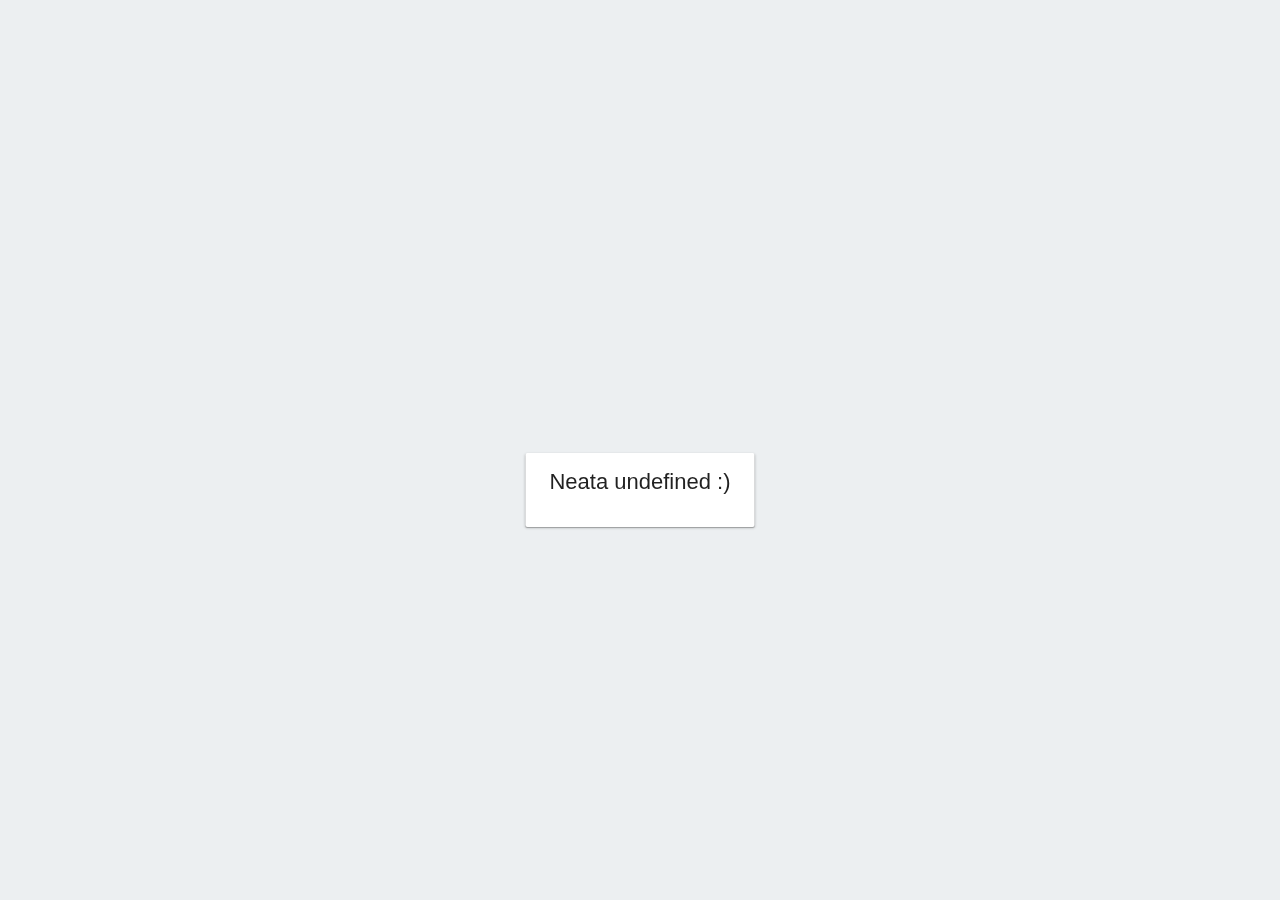
<file: public/index copy.html>
<!DOCTYPE html>
<html>
  <head>
    <meta charset="utf-8">
    <title>Welcome to Firebase Hosting</title>
    <style media="screen">
      body {
        font-family: Roboto, Arial, sans-serif;
        background: #ECEFF1;
        color: rgba(0,0,0,0.87);
      }

      a {
        color: rgb(3,155,229);
      }

      #message {
        max-width: 400px;
        margin: 40px auto;
        box-shadow: 0 1px 3px 0 rgba(0,0,0,0.2),0 1px 1px 0 rgba(0,0,0,0.14),0 2px 1px -1px rgba(0,0,0,0.12);
        border-radius: 2px;
        background: white;
        padding: 16px 24px;
	    position: fixed;
	    top: 50%;
	    left: 50%;
	    /* bring your own prefixes */
     	transform: translate(-50%, -50%);
      }

      #message h1 {
        font-size: 22px;
        font-weight: 500;
        text-align: center;
        margin: 0 0 16px;
      }

      #message p {
        font-weight: 300;
        line-height: 150%;
      }

      #message ul {
        list-style: none;
        margin: 16px 0 0;
        padding: 0;
        text-align: center;
      }

      #message li a {
        display: inline-block;
        padding: 8px;
        text-transform: uppercase;
        text-decoration: none;
        font-weight: 500;
        background: rgb(3,155,229);
        color: white;
        border: 1px solid rgb(3,155,229);
        border-radius: 3px;
        font-size: 14px;
        box-shadow: 0 2px 5px 0 rgba(0,0,0,.26);
      }
    </style>
    <script type="text/javascript" src="jquery-3.1.1.slim.min.js"></script>
    <script type="text/javascript" src="jquery.countdown.min.js"></script>
  </head>
  <body>
    <div id="message">
      <h1 id="demo">Welcome to Firebase Hosting</h1>    
    </div>
    <script type="text/javascript">

/*
	$(document).ready(function(){
	 $("#message")
	  .countdown("2017/04/29 14:00:00", function(event) {
	    $(this).text(
	      event.strftime('%D days %H:%M:%S')
	    );
	  });

	});
*/
	
	</script>
    <div id="getting-started"></div>
  </body>
  <script>
	
    window.onload = function(){
	  var guest = getQueryVariable("guest");
	  switch(guest) {
		  case "alex.cretu":
		    document.getElementById('demo').innerHTML = "Ghici cine te iubeste acum! :p" ;
		    break;
		  case "bogdan.oanes":
		    document.getElementById('demo').innerHTML = "Neata Bodgan :D" ;
		    break;
		  default:
		    document.getElementById('demo').innerHTML = "Neata " + guest + " :)" ;
	  }
	  	};
	
	 function getQueryVariable(variable) {
	  var query = window.location.search.substring(1);
	  var vars = query.split("&");
	  for (var i=0;i<vars.length;i++) {
	    var pair = vars[i].split("=");
	    if (pair[0] == variable) {
	      return pair[1];
	    }
	  } 
	  alert('Query Variable ' + variable + ' not found');
	}
  </script>
</html>
</file>
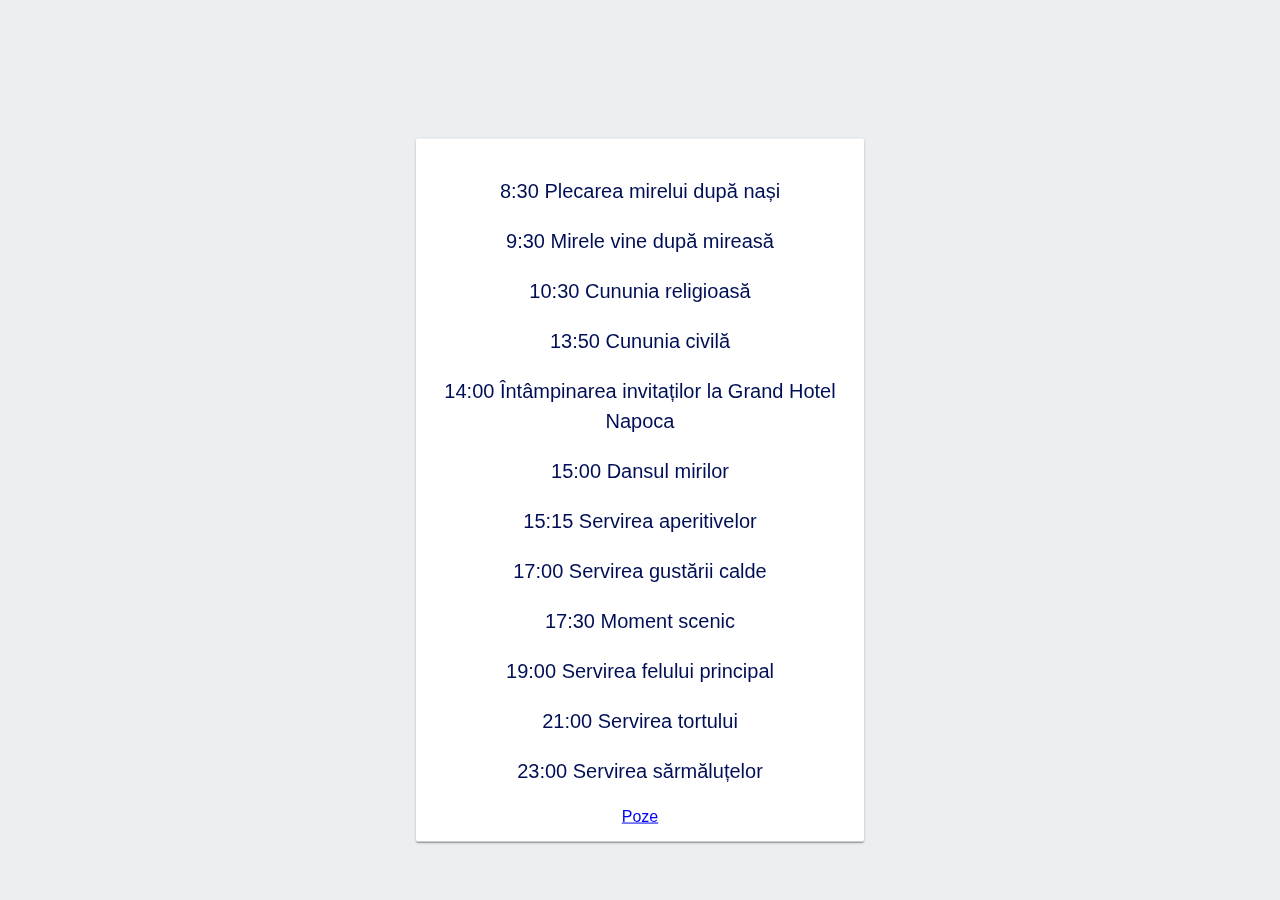
<file: public/schedule.html>
<!DOCTYPE html>
<html>
  <head>
    <meta charset="utf-8">
    <title>Alex&Iulia</title>
	<link rel="StyleSheet" type="text/css" href="alexiuliawedding.css">
	<script src="utils.js"></script>
  </head>

  <body>
  	<div id="main-content">
      <h1 id="program-title"></h1>
      <div id="program-content">
      	<p id="program1" class="schedule">8:30 Plecarea mirelui după nași</p>
      	<p id="program2" class="schedule">9:30 Mirele vine după mireasă</p>
      	<p id="program3" class="schedule">10:30 Cununia religioasă</p>
      	<p id="program4" class="schedule">13:50 Cununia civilă</p>
      	<p id="program5" class="schedule">14:00 Întâmpinarea invitaților la Grand Hotel Napoca</p>
      	<p id="program6" class="schedule">15:00 Dansul mirilor</p>
      	<p id="program7" class="schedule">15:15 Servirea aperitivelor</p>
      	<p id="program8" class="schedule">17:00 Servirea gustării calde</p>
      	<p id="program9" class="schedule">17:30 Moment scenic</p>
      	<p id="program10" class="schedule">19:00 Servirea felului principal</p>
      	<p id="program11" class="schedule">21:00 Servirea tortului</p>
      	<p id="program12" class="schedule">23:00 Servirea sărmăluțelor</p>
      </div>
      <h1 id="photos-title"></h1>
      <div id="photos-content">
	      <a href="https://goo.gl/photos/wuBVYQYnFGXqwty88">Poze</a>
      </div>
    </div>
  </body>

  <script>
    window.onload = function() {
    	var hour = Utils.getSchedule();
    	if (hour > 0 && hour < 12) {
	    	Utils.resetColors();
	    	Utils.setElementColor(hour);
	    }
	};
  </script>
    
</html>
</file>
<file: public/alexiuliawedding.css>
body {
  font-family: Roboto, Arial, sans-serif;
  background: #ECEFF1;
  color: rgba(0,0,0,0.87);
}

#main-content {
  max-width: 400px;
  margin: 40px auto;
  box-shadow: 0 1px 3px 0 rgba(0,0,0,0.2),0 1px 1px 0 rgba(0,0,0,0.14),0 2px 1px -1px rgba(0,0,0,0.12);
  border-radius: 2px;
  background: white;
  padding: 16px 24px;
  text-align: center;
  
  position: fixed;
  top: 50%;
  left: 50%;
	transform: translate(-50%, -50%);
}

#main-content h2 {
  color: #000f55;
  text-align: center;
}

#main-content h3 {
  color: #000f55;
  text-align: center;
}

#main-content p {
  font-size: 40px;
  color: #000f55;
  font-weight: 300;
  line-height: 150%;
  text-align: center;
}

#main-content .schedule {
  font-size: 20px;
  color: #000f55;
  font-weight: 300;
  text-align: center;
}

#message h1 {
  margin-top: 100px;
  font-size: 22px;
  font-weight: 500;
  text-align: center;
  margin: 0 0 16px;
}

button {
  display: inline-block;
  vertical-align: baseline;
  margin: 0 2px;
  outline: none;
  cursor: pointer;
  text-align: center;
  text-decoration: none;
  font: 14px/100% Arial, Helvetica, sans-serif;
  padding: .5em 2em .55em;
  text-shadow: 0 1px 1px rgba(0,0,0,.3);
  -webkit-border-radius: .5em; 
  -moz-border-radius: .5em;
  border-radius: .5em;
  -webkit-box-shadow: 0 1px 2px rgba(0,0,0,.2);
  -moz-box-shadow: 0 1px 2px rgba(0,0,0,.2);
  box-shadow: 0 1px 2px rgba(0,0,0,.2);
}

.blue {
  color: #d9eef7;
  border: solid 1px #0076a3;
  background: #0095cd;
  background: -webkit-gradient(linear, left top, left bottom, from(#00adee), to(#0078a5));
  background: -moz-linear-gradient(top,  #00adee,  #0078a5);
  filter:  progid:DXImageTransform.Microsoft.gradient(startColorstr='#00adee', endColorstr='#0078a5');
}
.blue:hover {
  background: #007ead;
  background: -webkit-gradient(linear, left top, left bottom, from(#0095cc), to(#00678e));
  background: -moz-linear-gradient(top,  #0095cc,  #00678e);
  filter:  progid:DXImageTransform.Microsoft.gradient(startColorstr='#0095cc', endColorstr='#00678e');
}
.blue:active {
  color: #80bed6;
  background: -webkit-gradient(linear, left top, left bottom, from(#0078a5), to(#00adee));
  background: -moz-linear-gradient(top,  #0078a5,  #00adee);
  filter:  progid:DXImageTransform.Microsoft.gradient(startColorstr='#0078a5', endColorstr='#00adee');
}

#confirmation-btn {
  position: fixed;
  bottom: 10%;
  left: 50%;
  transform: translate(-50%, -50%);
}

.modal {
    display: none; /* Hidden by default */
    position: fixed; /* Stay in place */
    z-index: 1; /* Sit on top */
    left: 0;
    top: 0;
    width: 100%; /* Full width */
    height: 100%; /* Full height */
    overflow: auto; /* Enable scroll if needed */
    background-color: rgb(0,0,0); /* Fallback color */
    background-color: rgba(0,0,0,0.4); /* Black w/ opacity */
}

.modal-content {
    background-color: #fefefe;
    margin: 15% auto; /* 15% from the top and centered */
    padding: 20px;
    border: 1px solid #888;
    height: 400px;
    width: 370px;  /*Could be more or less, depending on screen size*/ 
}

.modal-confirmation-btn {
    width: 45%;
}

.left {
    float: left;
}

.right {
    float: right;
}

.close {
    color: #aaa;
    float: right;
    font-size: 28px;
    font-weight: bold;
}

.close:hover,
.close:focus {
    color: black;
    text-decoration: none;
    cursor: pointer;
}

.hidden {
    display: none;
}

input[type="text"] {
  font-size: 15px;
  width: 45%;  
}

.dev-input{
  border: none;
  border-color: transparent;
  color: #008000;
  width: 25%;  
}
.dev-input:focus {
  outline-width: 0;
  outline: none;
}

#dev-comment {
  border: none;
  border-color: transparent;
  font-size: 15px;
  color:#008000; 
  width:60%;
}
</file>
